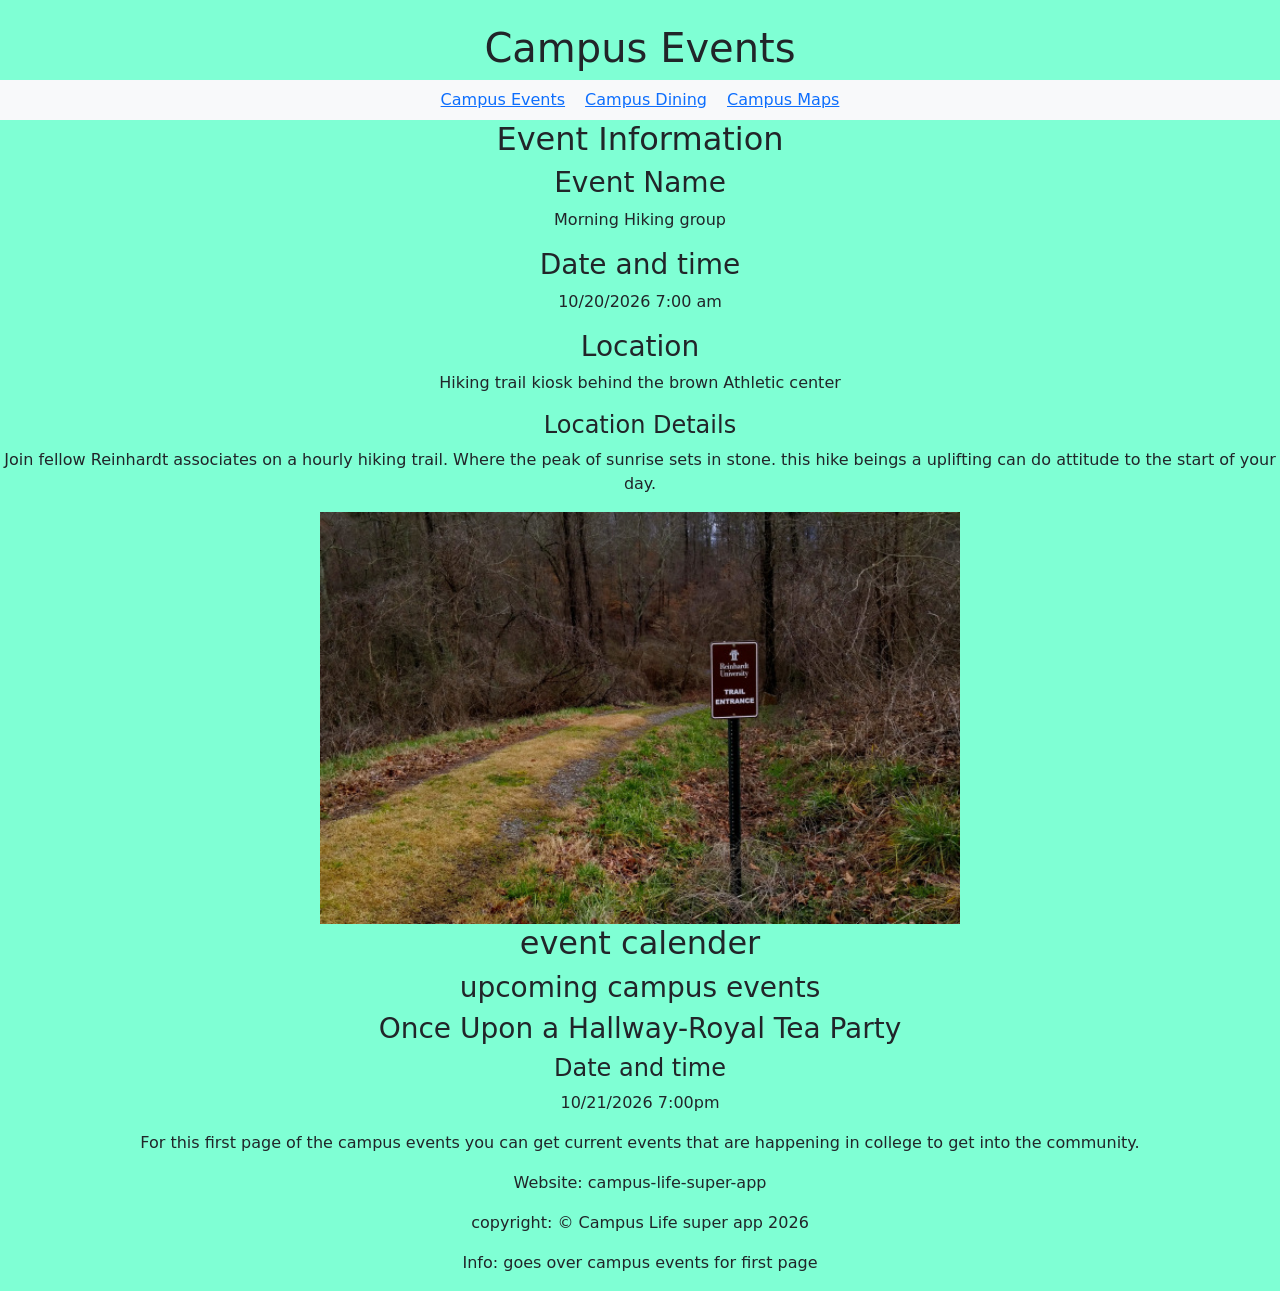
<file: index.html>
<!DOCTYPE html>
<html lang="en">
<head>
    <meta charset="utf-8">
    <meta name="viewport" content="width=device-width, initial-scale=1">
    <title>Campus Life Super App</title>
     <link href="https://cdn.jsdelivr.net/npm/bootstrap@5.3.5/dist/css/bootstrap.min.css" rel="stylesheet" integrity="sha384-SgOJa3DmI69IUzQ2PVdRZhwQ+dy64/BUtbMJw1MZ8t5HZApcHrRKUc4W0kG879m7" crossorigin="anonymous">
    <link rel="stylesheet" href ="./css/style.css">
</head>
<body>
    <h1 class="text-center mt-4">Campus Events </h1>
    <nav class="navbar navbar-expand-lg navbar-light bg-light">
  <a href="index.html">Campus Events </a>
  
  

   <a href="page2.html">Campus Dining </a> 
 

    
   <a href="page3.html">Campus Maps </a> 
  
  </nav>
    <H2>Event Information </H2>
    <h3> Event Name</h3>
      <p> Morning Hiking group </p>
    <h3> Date and time</H3>
    <p> 10/20/2026  7:00 am</p>

    <H3> Location</H3>
        <p> Hiking trail kiosk behind the brown Athletic center </p>
        <h4> Location Details </H4>
        <p> Join fellow Reinhardt associates on a hourly hiking trail. Where the peak of sunrise sets in stone. 
          this hike beings a uplifting can do attitude to the start of your day. </p>
            <img src="img/image.png" alt="campus hiking trail" 
  />
  <h2> event calender</h2> 
  <h3> upcoming campus events </h3>
  <h3> Once Upon a Hallway-Royal Tea Party</h3>
 <h4> Date and time</h4>
<p> 10/21/2026 7:00pm</p>
<Footer> <p>For this first page of the campus events you can get current events that are happening in college to get into the community.</p>
</Footer>

   
   
</body>
</html>

<footer> <p>Website: campus-life-super-app </P>
         <P>copyright: &copy; Campus Life super app 2026</P>
        <p> Info: goes over campus events for first page</p>
</footer>
</file>
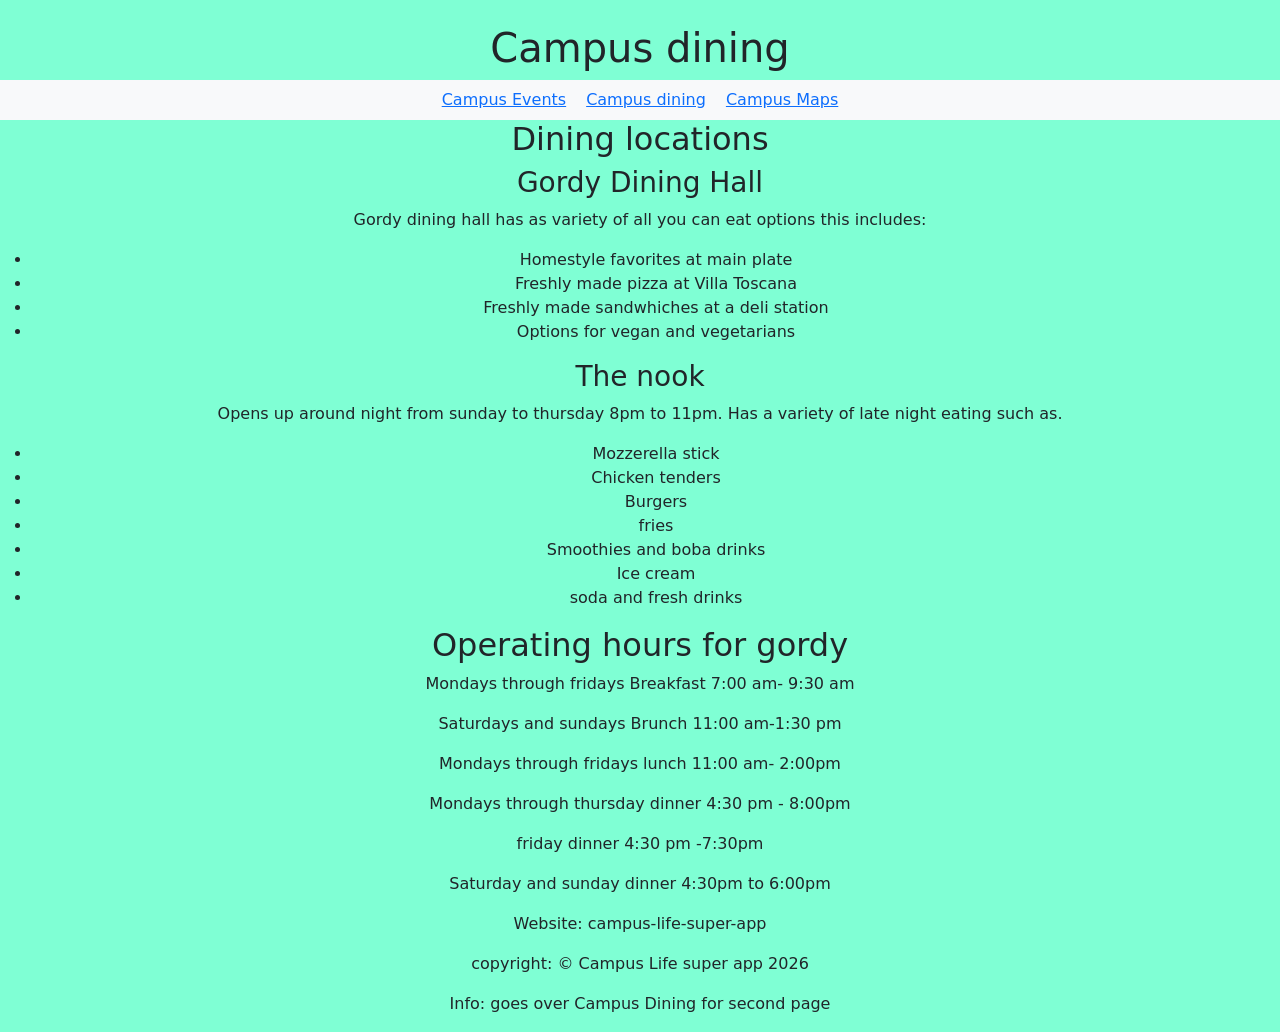
<file: page2.html>
<!DOCTYPE html>
<html lang="en">
  <head>
    <meta charset="utf-8">
    <meta name="viewport" content="width=device-width, initial-scale=1">
    <title>Campus Life Super App</title>
     <link href="https://cdn.jsdelivr.net/npm/bootstrap@5.3.5/dist/css/bootstrap.min.css" rel="stylesheet" integrity="sha384-SgOJa3DmI69IUzQ2PVdRZhwQ+dy64/BUtbMJw1MZ8t5HZApcHrRKUc4W0kG879m7" crossorigin="anonymous">
    <link rel="stylesheet" href ="./css/style.css">
</head>
<body>
    <h1 class="text-center mt-4">Campus dining </h1>

    <nav class="navbar navbar-expand-lg navbar-light bg-light">
  <a href="index.html">Campus Events </a> 
  
  

   <a href="page2.html">Campus dining</a> 
 

    
   <a href="page3.html">Campus Maps </a> 
  
  </nav>
    <H2> Dining locations </H2>
    <H3>Gordy Dining Hall </H3>
    <p> Gordy dining hall has as variety of all you can eat options this includes:</p>
    <ul> 
    <li> Homestyle favorites at main plate </li>
    <li> Freshly made pizza at Villa Toscana</li>
    <li> Freshly made sandwhiches at a deli station</li>
    <li> Options for vegan and vegetarians </li>
        </ul>
        <h3> The nook</h3>
        <P> Opens up around night from sunday to thursday 8pm to 11pm. Has a variety of late night eating such as.

        </P>
        <ul> 
          <li> Mozzerella stick</li>
              <li> Chicken tenders</li>
              <li> Burgers </li>
              <li> fries</li>
              <li> Smoothies and boba drinks</li>
              <li> Ice cream</li>
              <li> soda and fresh drinks</li>
              </ul>
              
            <h2> Operating hours for gordy</h2>
            <p> Mondays through fridays Breakfast 7:00 am- 9:30 am</p>
             <p>  Saturdays and sundays Brunch 11:00 am-1:30 pm</p>
              <p> Mondays through fridays lunch 11:00 am- 2:00pm</p>
               <P> Mondays through thursday dinner 4:30 pm - 8:00pm</P>
              <p>  friday dinner 4:30 pm -7:30pm</p>
               <P> Saturday and sunday dinner 4:30pm to 6:00pm</P>
           
              
              
  
        
    <!-- Connect to your script file here -->
     <script src = "./js/script.js"></script>
</body>
</html>
<footer> <p>Website: campus-life-super-app </P>
         <p>copyright: &copy; Campus Life super app 2026</p>
        <p> Info: goes over Campus Dining for second page</p>
</footer>
</file>
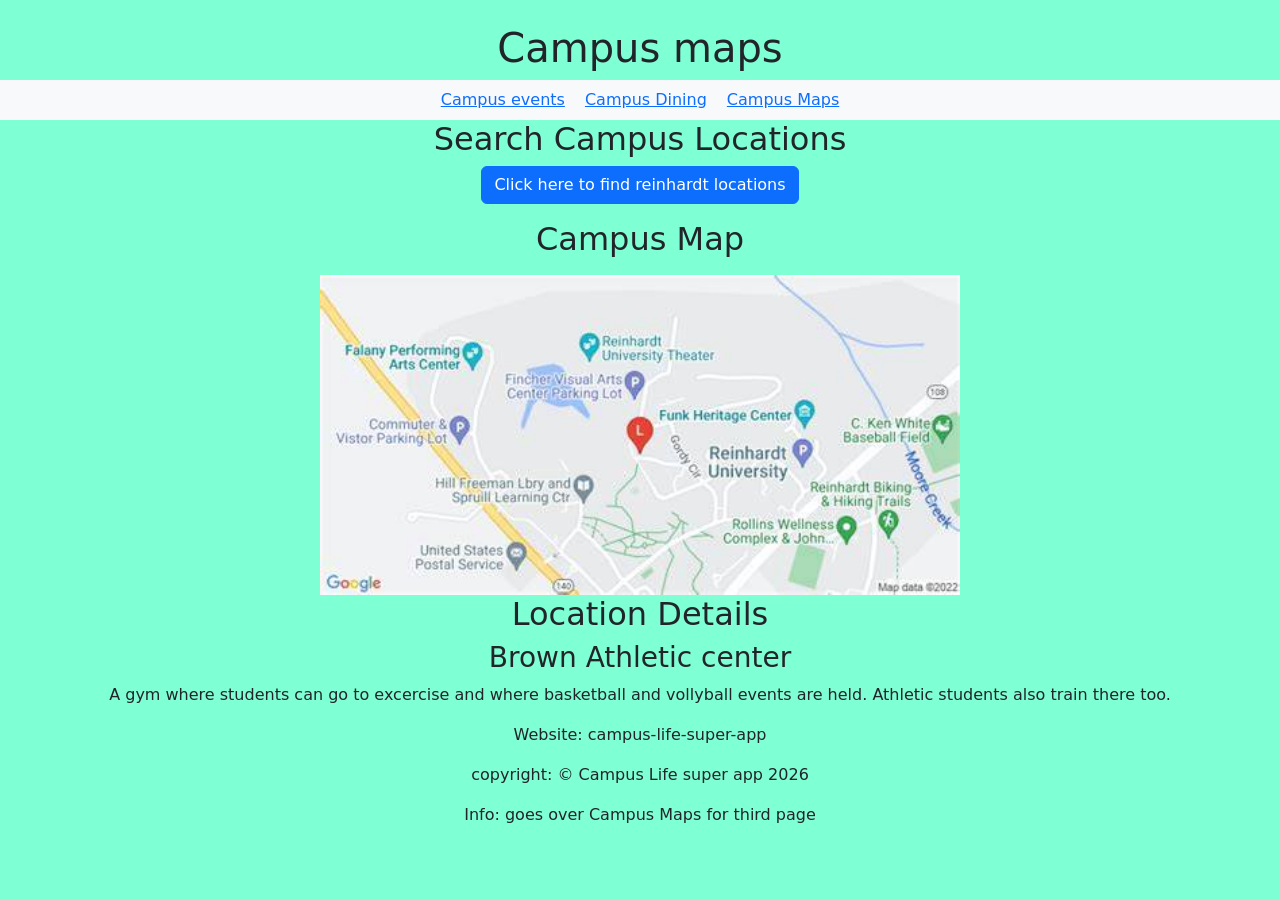
<file: page3.html>
<!DOCTYPE html>
<html lang="en">
<head>
    <meta charset="utf-8">
    <meta name="viewport" content="width=device-width, initial-scale=1">
    <title>Campus Life Super App</title>
     <link href="https://cdn.jsdelivr.net/npm/bootstrap@5.3.5/dist/css/bootstrap.min.css" rel="stylesheet" integrity="sha384-SgOJa3DmI69IUzQ2PVdRZhwQ+dy64/BUtbMJw1MZ8t5HZApcHrRKUc4W0kG879m7" crossorigin="anonymous">
    <link rel="stylesheet" href ="./css/style.css">
</head>
<body>
    <h1 class="text-center mt-4">Campus maps </h1>
    <nav class="navbar navbar-expand-lg navbar-light bg-light">
  <a href="index.html">Campus events</a> 
  
  

   <a href="page2.html">Campus Dining </a> 
 

    
   <a href="page3.html">Campus Maps </a>
  </nav>
    <h2> Search Campus Locations</h2>
        <button class=" btn btn-primary" id="searchbutton"> Click here to find reinhardt locations </button>
        <p id="searchresult"></p>
        <h2> Campus Map </h2>
        <p id="weatherresult"> </p>
      <img   src="img/Campus-Map.png" alt="campus map that shows locations of buildings on campus"/>
     <h2> Location Details</h2>
     <h3> Brown Athletic center</h3>
     <p> A gym where students can go to excercise and where basketball and vollyball events are held. Athletic students also train there too.</p>
    
    <!-- Connect to your script file here -->
     <script src = "./js/script.js"></script>
</body>
</html>
<footer> <P>Website: campus-life-super-app </p>
         <P>copyright: &copy; Campus Life super app 2026</P>
        <p> Info: goes over Campus Maps for third page</p>
</footer>
</file>
<file: css/style.css>
body{background-color: aquamarine;}

img {
  width: 50%;
  margin: auto;
 
}

body{text-align: center;}
 .navbar{display: flex; flex-direction: row; gap: 20px; justify-content: center;}
 
 .p{max-width: 90%; 
margin:auto}

@media screen  and ( max-width: 600px)
{
.p{max-width: 600px} }
</file>
